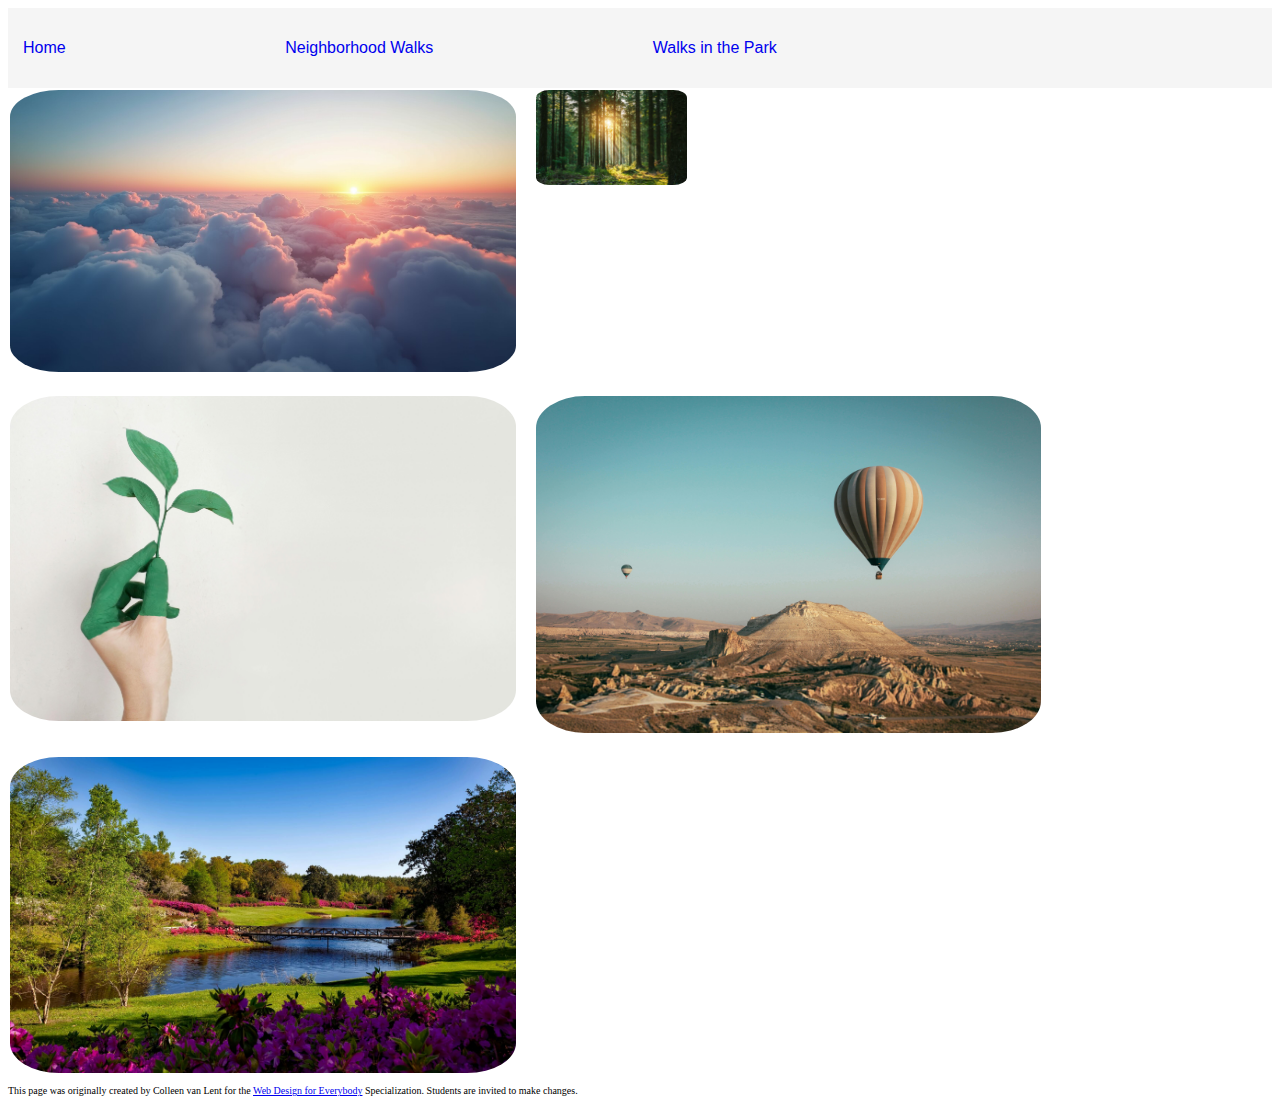
<file: neighborhood.html>
<!DOCTYPE html>
<html lang="en">

<head>
  <meta charset="utf-8">
  <meta name="viewport" content="width=device-width">
  <title>Neighborhood Walk</title>
  <!-- You will need to link to the CSS file -->
  <link rel="stylesheet" href="style.css">
</head>

<body><a href="#maincontent" class="skip-link">Skip to Main Menu</a>
  <Header> <nav><a href="index.html" accesskey="h" target="_self">Home</a>
          <a href="neighborhood.html">Neighborhood Walks</a>
      <a href="parks.html">Walks in the Park</a>
    
  </nav></header>
  <main id="maincontent">
    <div class="grid">
      <img src="images/high_altitude_aerial_view_above_cotton_soft_cloud_tops_glowing_in_golden_hour_light-full.jpg"
        alt="High Altitude Aerial View" width="100">
      <img src="images/istockphoto-1419410282-612x612.jpg" alt="Sun Peeping through Trees" width="100">
      <img src="images/pexels-alena-koval-233944-886521.jpg" alt="Leaf Petals"
        width="100">
      <img src="images/pexels-francesco-ungaro-2325447.jpg.crdownload" alt="pexels-francesco-ungaro-2325447" width="100">
      <img src="images/pexels-pixabay-158063.jpg" alt="Landscape" width="100">
      
    </div>
  </main>
  <footer>
    <p>This page was originally created by Colleen van Lent for the <a
        href="https://www.coursera.org/specializations/web-design"> Web Design for Everybody</a> Specialization.
      Students are invited to make changes.</p>
  </footer>

</body>

</html>
</file>
<file: style.css>
html {
  height: 100%;
  width: 100%;
}

body{font-size: 10px;}
nav{
      display: flex;font-family: sans-serif;font-size: 1rem;
      background-color:whitesmoke;text-align: center;
    }

    nav a {
      color: balck;
      text-decoration: none;margin-right: 15%;
      padding: 15px 15px;line-height: 50px;
    }

    nav a:hover {
      background-color: greenyellow;
    }

.current{font-variant:small-caps; background-color:red;}
    /* Dropdown container */
    .dropdown {
      position:relative;
    }

    .dropdown-content {
      display: none;
      position: absolute;
      background-color:whitesmoke;
      min-width: 150px;
      box-shadow: 0px 8px 16px rgba(0, 0, 0, 0.2);
      z-index: 1;
    }

    .dropdown-content a {
      color:darkslateblue;
      padding: 10px 15px;
      display: block;
      text-decoration: none;
    }

    .dropdown-content a:hover {
      background-color: greenyellow;
    }

    /* Show dropdown on hover */
    .dropdown:hover .dropdown-content {
      display: block;
    }
main{font-family:sans-serif;color:black;font-size:1.0rem;}
h1{font-family: sans-serif; font-size: 1.5rem;color:blueviolet}

.skip-link {
  position: absolute;
  top: -100px;
  left: 0;
  background: #000;
  color: #fff;
  padding: 10px;
  text-decoration: none;
  z-index: 100;
}

.skip-link:focus {
  position: static;
  top: +100px;
  left: 0;
  outline: 2px slateblue;
}
img{border-width: 10px 10px;padding: 2px;margin-right:15px ; border-radius: 10%;width: 100%;}
img:nth-child(2){width:30%}
.grid{display:grid;grid-template-columns: 40% 40%;width: 100%;gap:20px}
</file>
